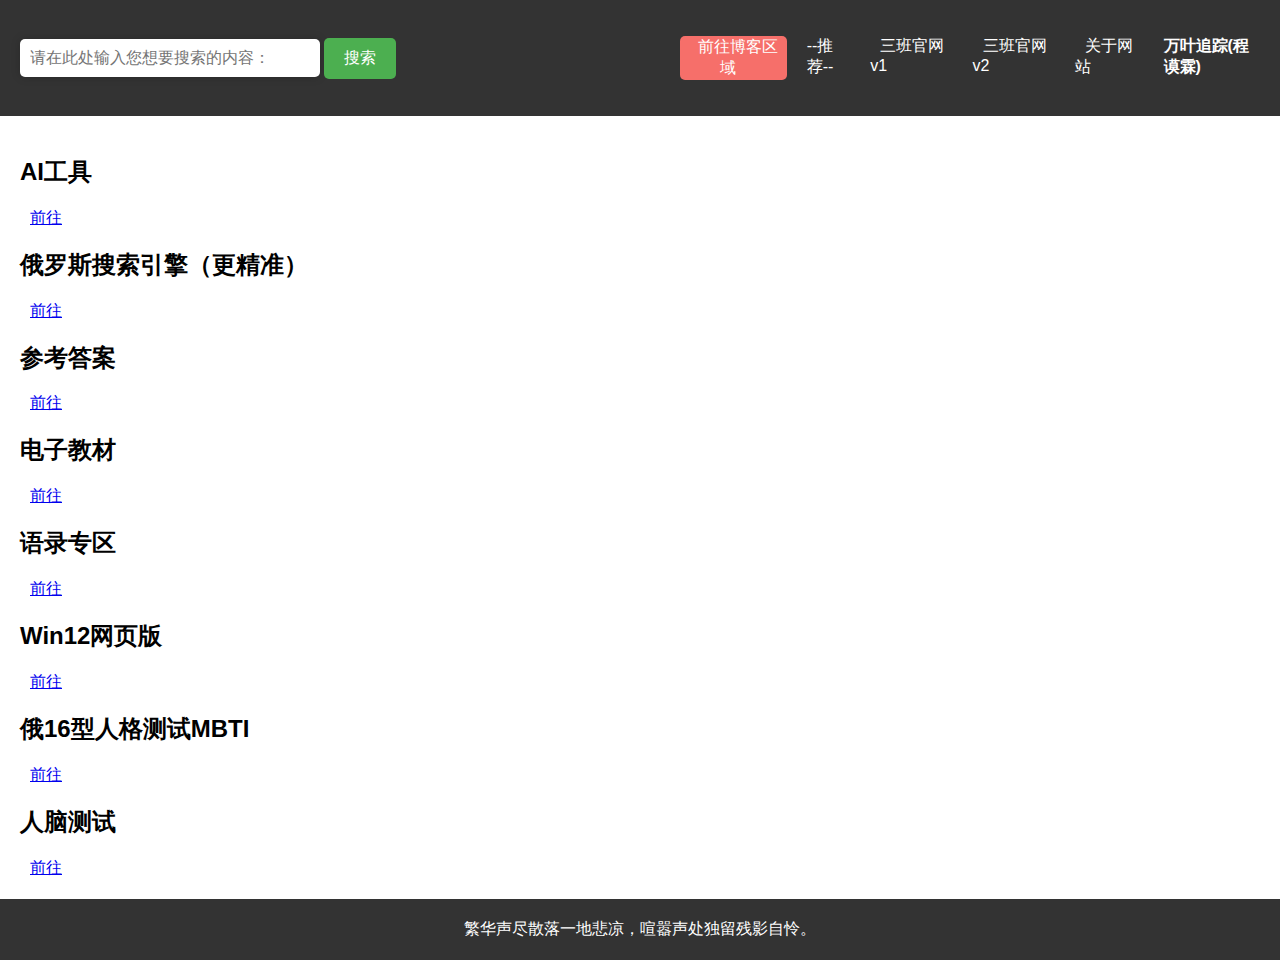
<file: index.html>
<!DOCTYPE html>
<html lang="en">
<head>
    <meta charset="UTF-8">
    <meta name="viewport" content="width=device-width, initial-scale=1.0">
    <title>万叶追踪-个人网站</title>
    <link rel="stylesheet" href="./more/style.css">
</head>
<body>
    <header>
        <nav class="navbar">
            <div class="search-engine">
                <form target="_blank" method="get" action="https://www.bing.com/search">
                    <input type="text" autocomplete="off" placeholder="请在此处输入您想要搜索的内容：" name="q" class="text" id="search-bar">
                    <button type="submit"><i class="fas fa-search"></i>搜索</button>
                </form>
            </div>
            <ul class="nav-links">
                <button type="submit" class="button"><a href="./more/bk.html" target="_blank">前往博客区域</a></button>
                <li>--推荐--</li>
                <li><a href="https://uuplayer123.github.io/3class01index.github.io/" class="home-link"><i class="fas fa-home"></i> 三班官网v1</a></li>
                <li><a href="https://uuplayer123.github.io/3class02index.github.io/" class="about-link"><i class="fas fa-info-circle"></i> 三班官网v2</a></li>
                <li><a href="https://uuplayer123.github.io/3class02index.github.io/HTML/about.html" class="contact-link"><i class="fas fa-phone"></i> 关于网站</a></li>
                <strong><li>万叶追踪(程谟霖)</li></strong>
            </ul>
        </nav>
    </header>
    <main>
        <section>
            <h2>AI工具</h2>
            <a href="http://www.zaiwen.top/" class="btn" target="_blank">前往</a>
            <br>
        </section>
        <section>
            <h2>俄罗斯搜索引擎（更精准）</h2>
            <a href="https://yandex.com/" class="btn" target="_blank">前往</a>
            <br>
        </section>
        <section>
            <h2>参考答案</h2>
            <a href="https://uuplayer123.github.io/3class01index.github.io/more/answer%20list.html" class="btn" target="_blank">前往</a>
            <br>
        </section>
        <section>
            <h2>电子教材</h2>
            <a href="https://xueba5.com/dzkb/" class="btn" target="_blank">前往</a>
            <br>
        </section>
        <section>
            <h2>语录专区</h2>
            <a href="https://www.yjbys.com/yulu/" class="btn" target="_blank">前往</a>
            <br>
        </section>
        <section>
            <h2>Win12网页版</h2>
            <a href="https://tjy-gitnub.github.io/win12/desktop.html" class="btn" target="_blank">前往</a>
            <br>
        </section>
        <section>
            <h2>俄16型人格测试MBTI</h2>
            <a href="https://www.16type.com/main.html" class="btn" target="_blank">前往</a>
            <br>
        </section>
        <section>
            <h2>人脑测试</h2>
            <a href="https://humanbenchmark.com//" class="btn" target="_blank">前往</a>
            <br>
        </section>
    </main>
    <footer>繁华声尽散落一地悲凉，喧嚣声处独留残影自怜。</footer>
</body>
</html>
</file>
<file: more/style.css>
* {
    box-sizing: border-box;
}

body {
    margin: 0;
    padding: 0;
    font-family: Arial, sans-serif;
}

.navbar {
    display: flex;
    justify-content: space-between;
    align-items: center;
    background-color: #333;
    color: #fff;
    padding: 20px;
}

.search-engine {
    display: flex;
    align-items: center;
    margin-right: 20px;
}

#search-bar {
    padding: 10px;
    border: none;
    outline: none;
    font-size: 16px;
    width: 300px;/*250px*/
    border-radius: 5px;
    box-shadow: 0 0 10px rgba(0, 0, 0, 0.2);
}

.search-engine button[type="submit"] {
    background-color: #4CAF50;
    color: #fff;
    padding: 10px 20px;
    border: none;
    cursor: pointer;
    font-size: 16px;
}

.nav-links {
    list-style: none;
    display: flex;
    justify-content: space-around;
    width: 50%;
}

.nav-links li {
    margin-left: 20px;
}

.nav-links a {
    text-decoration: none;
    color: #fff;
    font-size: 16px;
}

.nav-links a:hover {
    color: #ccc;
}

.home-link {
    color: #4CAF50;
}

.about-link {
    color: #2196F3;
}

.contact-link {
    color: #FF9800;
}

main {
    padding: 20px;
}

footer {
    background-color: #333;
    color: #fff;
    padding: 20px;
    text-align: center;
}
a {  
    /*background-color: #F8F8F8;  设置超链接的背景色 */  
    padding: 5px 10px; /* 添加内边距，增加超链接的空间感 */  
  }  
    
  a:hover {  
    background-color: #FFD700; /* 设置鼠标悬停时超链接的背景色 */  
  }  
button{
    background-color:#f66f6a;
    color:white;
    border:0;
    font-size: 16px;
    box-sizing: content-box;				
    border-radius: 5px;
}
button:hover{
    background-color: #a54b4a;
}
</file>
